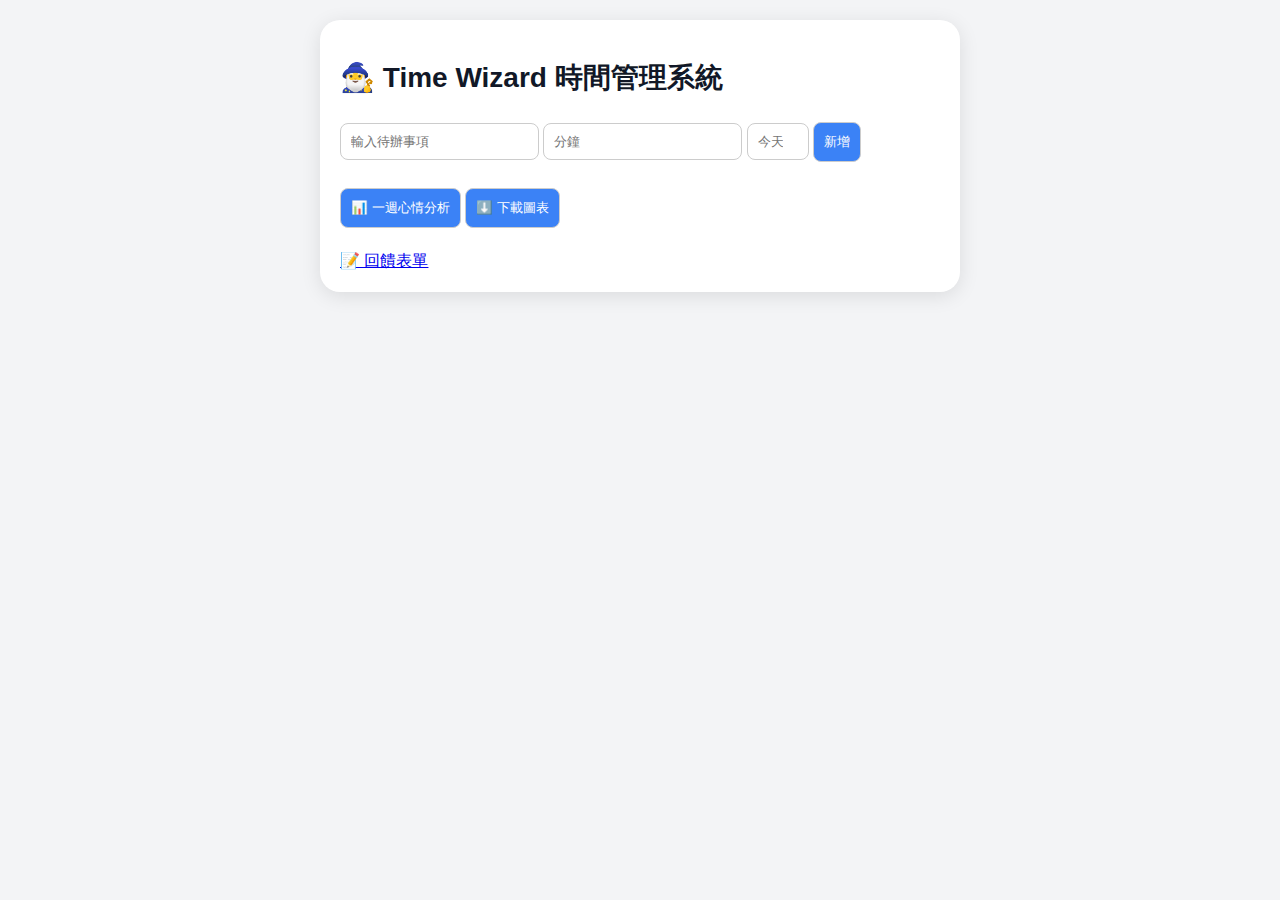
<file: index.html>
<!DOCTYPE html>
<html lang="zh-Hant">
<head>
    <meta charset="UTF-8" />
    <meta name="viewport" content="width=device-width, initial-scale=1.0"/>
    <title>Time Wizard 時間管理系統</title>
    <link rel="stylesheet" href="style.css" />
</head>
<body>
    <div class="container">
        <h1>🧙‍♂️ Time Wizard 時間管理系統</h1>
        <form id="taskForm">
            <input type="text" id="taskName" placeholder="輸入待辦事項" required />
            <input type="number" id="taskTime" placeholder="分鐘" min="1" required />
            <input type="number" id="taskMood" placeholder="今天心情（1-5）" min="1" max="5" />
            <button type="submit">新增</button>
        </form>
        <ul id="taskList"></ul>
        <div id="report"></div>
        <button onclick="generateReport()">📊 一週心情分析</button>
        <button onclick="downloadChart()">⬇️ 下載圖表</button>
        <br/><br/>
        <a href="https://docs.google.com/forms/d/e/1FAIpQLSe_form_link/viewform" target="_blank">📝 回饋表單</a>
    </div>
    <script src="script.js"></script>
</body>
</html>
</file>
<file: style.css>
body {
    font-family: 'Helvetica Neue', sans-serif;
    background-color: #f3f4f6;
    color: #111827;
    margin: 0;
    padding: 20px;
}
.container {
    max-width: 600px;
    margin: auto;
    background: white;
    border-radius: 20px;
    padding: 20px;
    box-shadow: 0 4px 20px rgba(0,0,0,0.1);
}
h1 {
    font-size: 28px;
    margin-bottom: 20px;
}
input, button {
    padding: 10px;
    margin: 5px 0;
    border-radius: 8px;
    border: 1px solid #ccc;
}
button {
    background-color: #3b82f6;
    color: white;
    cursor: pointer;
}
#taskList {
    list-style-type: none;
    padding: 0;
}
</file>
